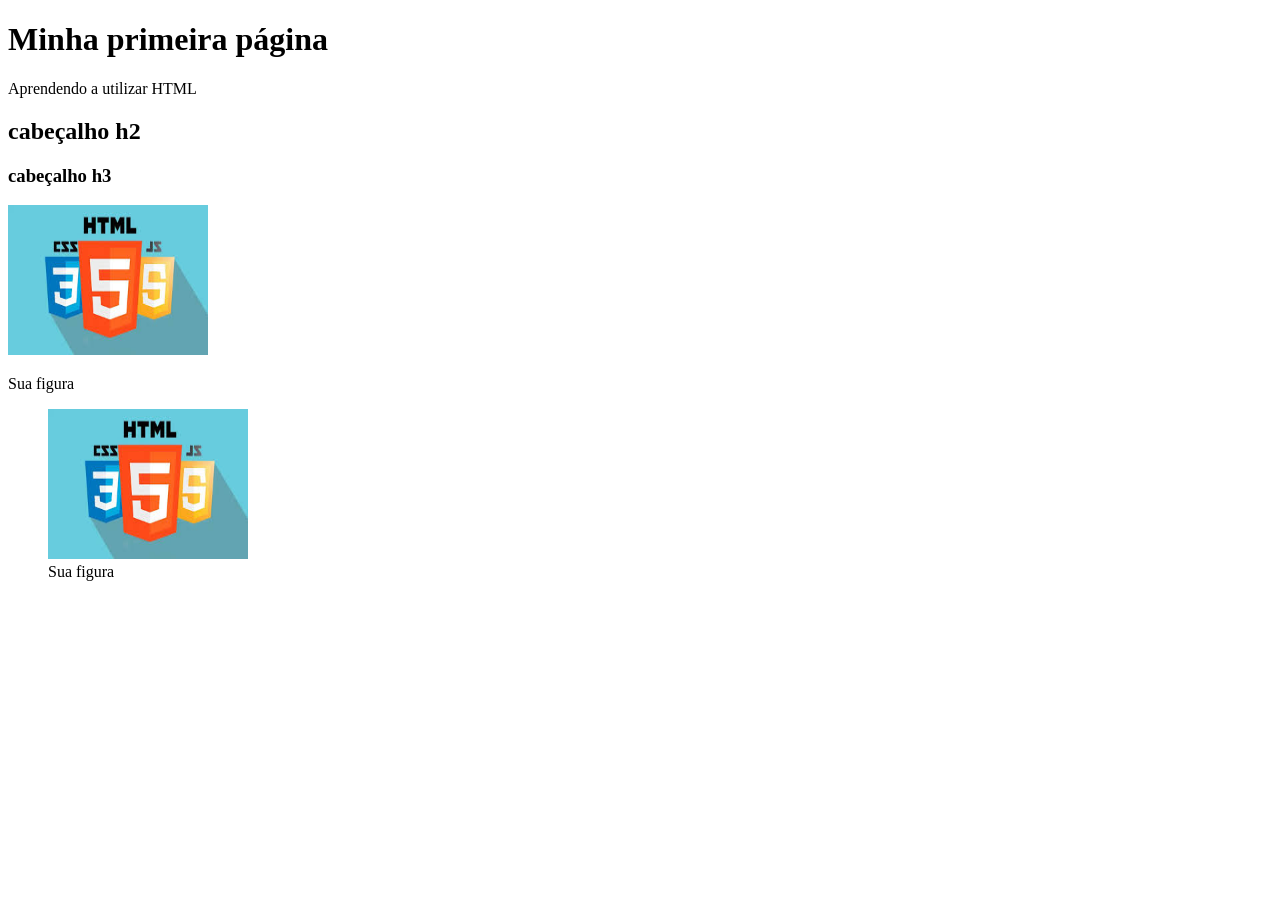
<file: index.html>
<!DOCTYPE html>
<html lang="pt-br">

<head>
   <title>Minha Página</title>
   <meta charset="UTF-8" />
   <meta name="viewport" content="width=device-width, initial-scale=1.0" />
</head>

<body>
   <h1>Minha primeira página</h1>
   <p>Aprendendo a utilizar HTML</p>
   <h2>cabeçalho h2</h2>
   <h3>cabeçalho h3</h3>

   <!-- inserção de figura usando div e img -->
   <div>
      <img src="./imagens/arquivo.jpg" alt="imagem da minha página" width="200" height="150" />
      <p>Sua figura</p>
   </div>

   <!-- inserção de figura usando figure -->
   <figure>
      <img src="./imagens/arquivo.jpg" alt="HTML front-end" width="200" height="150" />
      <figcaption>Sua figura</figcaption>
   </figure>
</body>

</html>
</file>
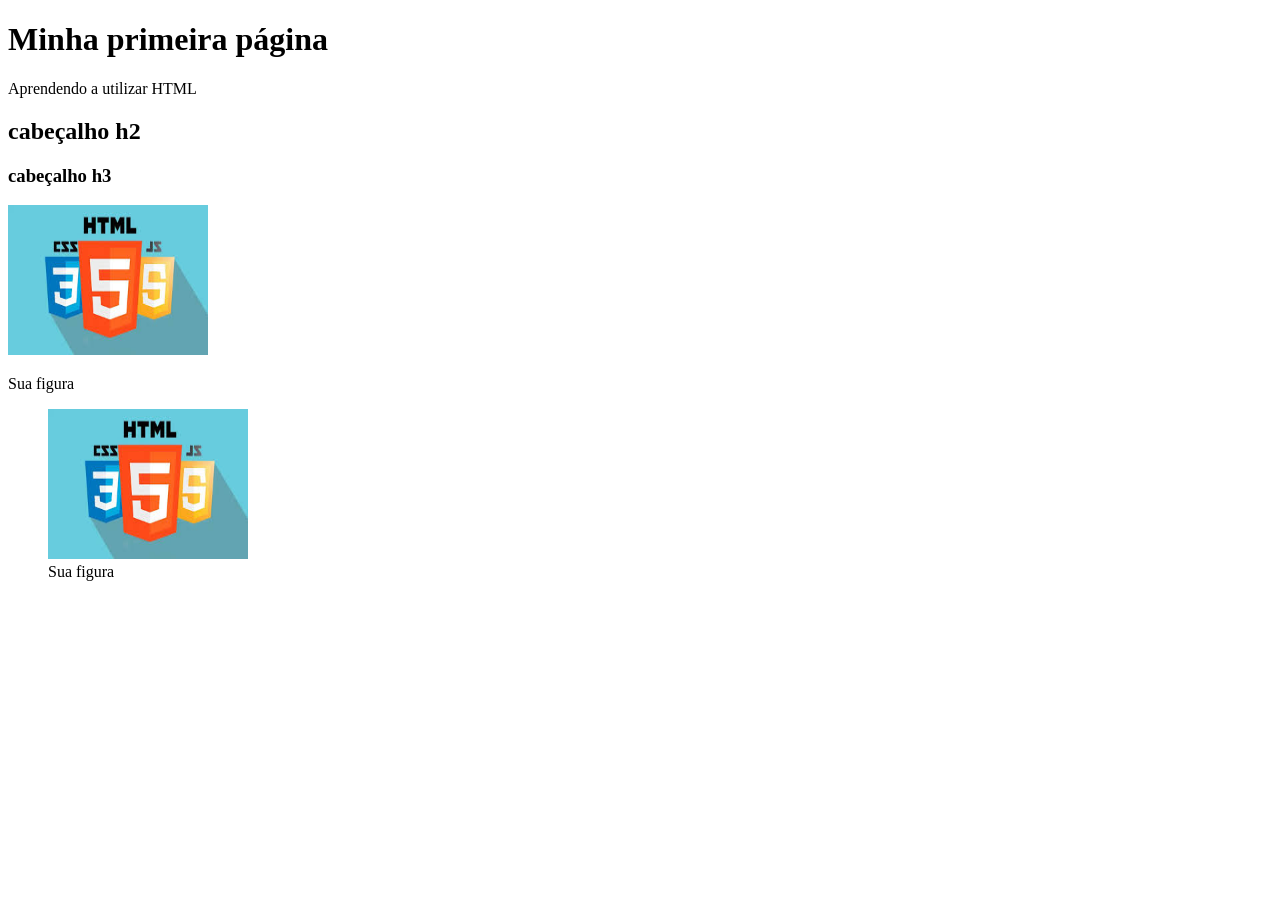
<file: html/index.html>
<!DOCTYPE html>
<html lang="pt-br">

<head>
   <title>Minha Página</title>
   <meta charset="UTF-8" />
   <meta name="viewport" content="width=device-width, initial-scale=1.0" />
</head>

<body>
   <h1>Minha primeira página</h1>
   <p>Aprendendo a utilizar HTML</p>
   <h2>cabeçalho h2</h2>
   <h3>cabeçalho h3</h3>

   <!-- inserção de figura usando div e img -->
   <div>
      <img src="../imagens/arquivo.jpg" alt="imagem da minha página" width="200" height="150" />
      <p>Sua figura</p>
   </div>

   <!-- inserção de figura usando figure -->
   <figure>
      <img src="../imagens/arquivo.jpg" alt="HTML front-end" width="200" height="150" />
      <figcaption>Sua figura</figcaption>
   </figure>
</body>

</html>
</file>
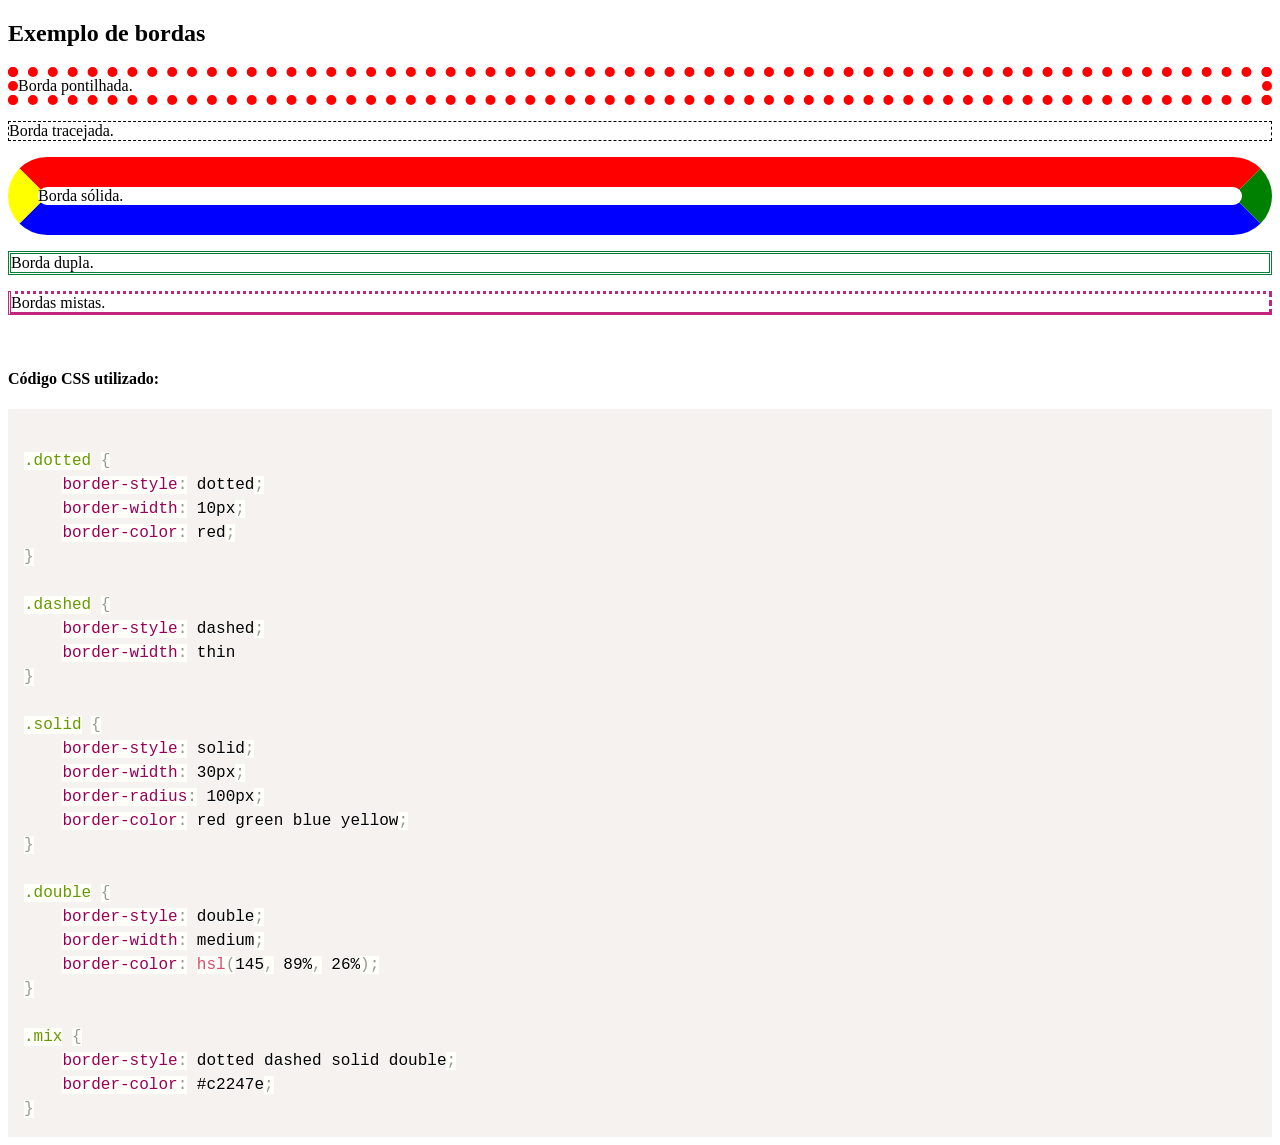
<file: Aula2CSS/ex-borda-cor.html>
<!DOCTYPE html>
<html>

<head>
      <meta charset="UTF-8" />
      <meta name="viewport" content="width=device-width, initial-scale=1.0" />
      <!-- Link para o arquivo CSS externo -->
      <link rel="stylesheet" href="estilos.css">
      <link href="../css/prism.css" rel="stylesheet" />
      <title>Exemplo borda-cor</title>
</head>

<body>
      <h2>Exemplo de bordas</h2>
      <p class="dotted">Borda pontilhada.</p>
      <p class="dashed">Borda tracejada.</p>
      <p class="solid">Borda sólida.</p>
      <p class="double">Borda dupla.</p>
      <p class="mix">Bordas mistas.</p>
      <br>
      <h4>Código CSS utilizado:</h4>
      <pre><code class="language-css">
.dotted {
    border-style: dotted;
    border-width: 10px;
    border-color: red;
}

.dashed {
    border-style: dashed;
    border-width: thin
}

.solid {
    border-style: solid;
    border-width: 30px;
    border-radius: 100px;
    border-color: red green blue yellow;
}

.double {
    border-style: double;
    border-width: medium;
    border-color: hsl(145, 89%, 26%);
}

.mix {
    border-style: dotted dashed solid double;
    border-color: #c2247e;
}
</code></pre>

      <script src="../js/prism.js"></script>
      <script src="../js/prism-css.min.js"></script>
</body>

</html>
</file>
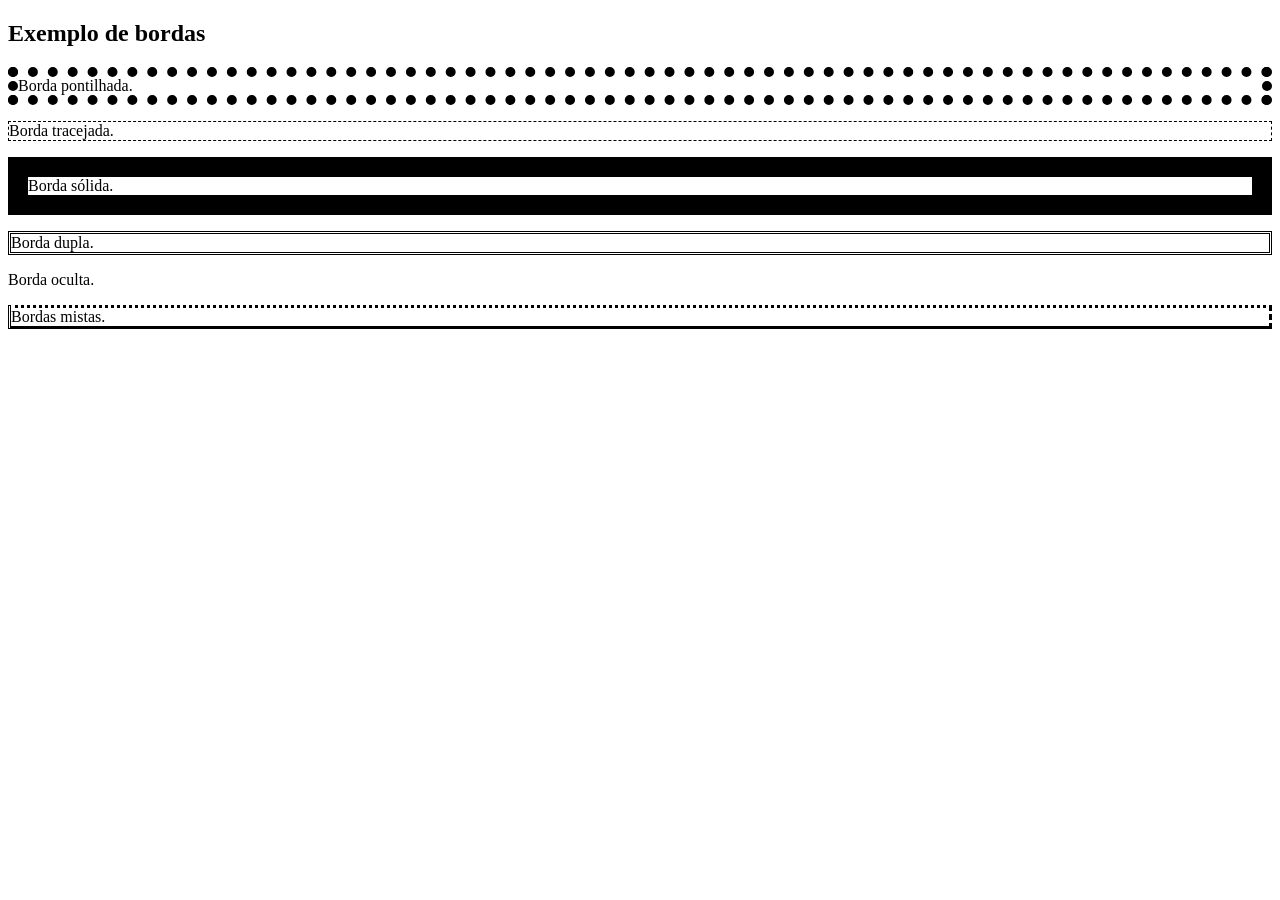
<file: Aula2CSS/ex-borda-largura.html>
<!DOCTYPE html>
<html>

<head>
    <meta charset="UTF-8" />
    <meta name="viewport" content="width=device-width, initial-scale=1.0" />
    <!-- Link para o arquivo CSS externo -->
    <link rel="stylesheet" href="estilos.css">
    <title>Exemplo borda-largura</title>
</head>

<body>
    <h2>Exemplo de bordas</h2>
    <p class="dotted_larg">Borda pontilhada.</p>
    <p class="dashed_larg">Borda tracejada.</p>
    <p class="solid_larg">Borda sólida.</p>
    <p class="double_larg">Borda dupla.</p>
    <p class="hidden_larg">Borda oculta.</p>
    <p class="mix_larg">Bordas mistas.</p>
</body>

</html>
</file>
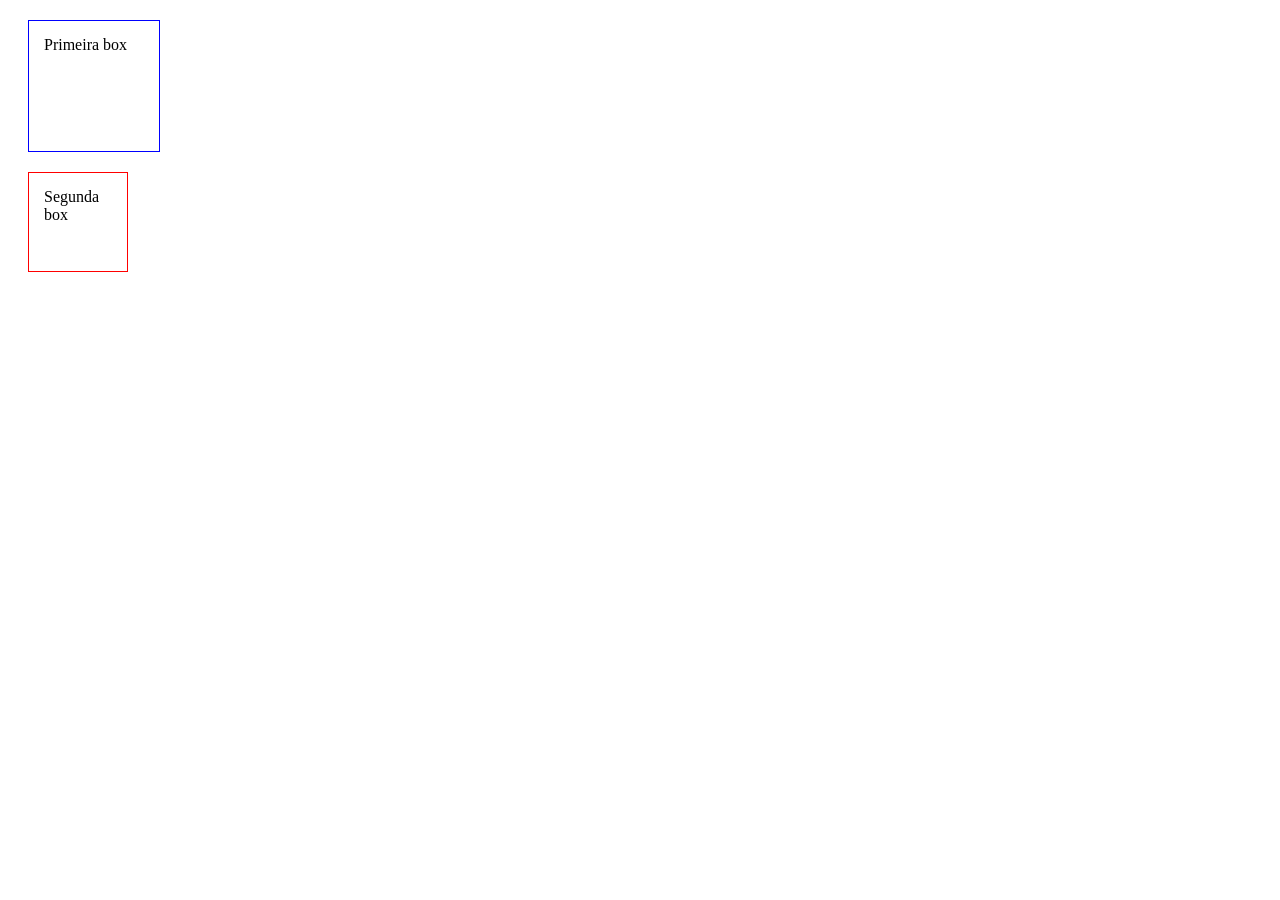
<file: Aula2CSS/ex-box-sizing.html>
<!DOCTYPE html>
<html>

<head>
    <meta charset="UTF-8" />
    <meta name="viewport" content="width=device-width, initial-scale=1.0" />
    <!-- Link para o arquivo CSS externo -->
    <link rel="stylesheet" href="estilos.css">
    <title>Exemplo box-sizing</title>
</head>

<body>
    <div id="div1">Primeira box</div>
    <div id="div2">Segunda box</div>
</body>

</html>
</file>
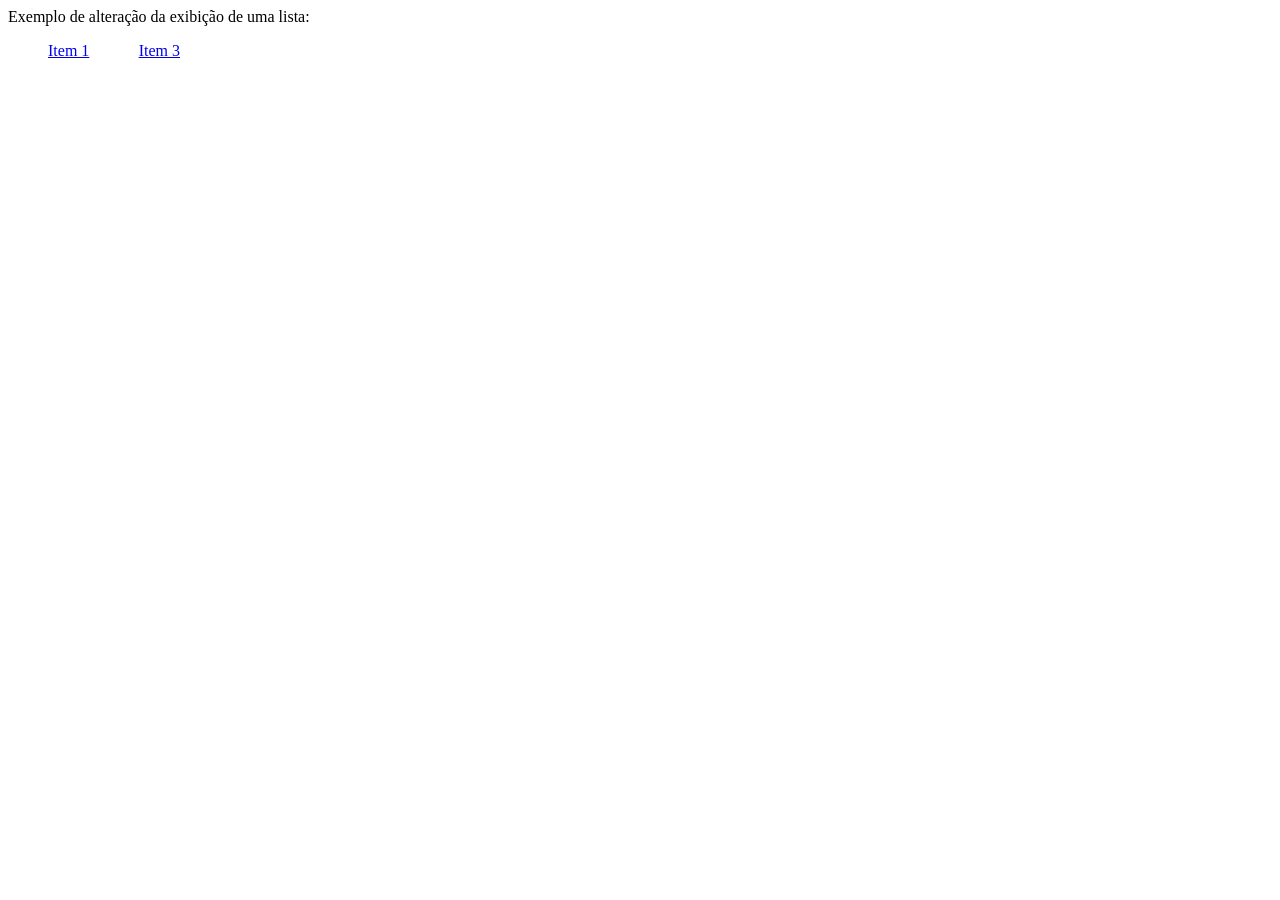
<file: Aula2CSS/ex-hidden.html>
<html>

<head>
  <meta charset="UTF-8" />
  <meta name="viewport" content="width=device-width, initial-scale=1.0" />
  <!-- Link para o arquivo CSS externo -->
  <link rel="stylesheet" href="estilos.css">
  <title>Exemplo hidden</title>
</head>

<body>
  <p>Exemplo de alteração da exibição de uma lista:</p>
  <ul>
    <li><a href="#">Item 1</a></li>
    <li id="oculto"><a href="#">Item 2</a></li>
    <li><a href="#">Item 3</a></li>
  </ul>
</body>

</html>
</file>
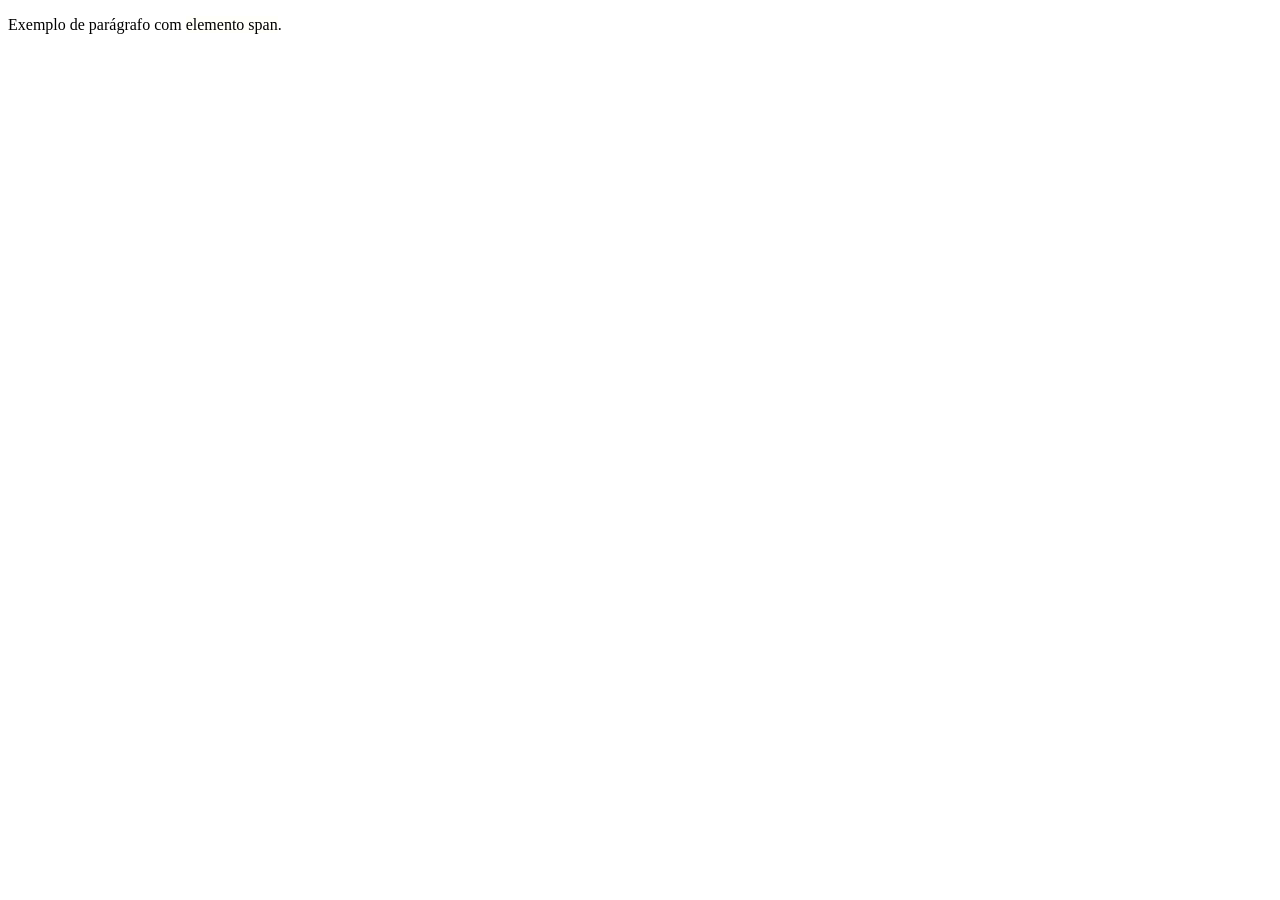
<file: Aula2CSS/ex-inline.html>
<!DOCTYPE html>
<html>

<head>
	<meta charset="UTF-8" />
	<meta name="viewport" content="width=device-width, initial-scale=1.0" />
	<!-- Link para o arquivo CSS externo -->
	<link rel="stylesheet" href="estilos.css">
	<title>Exemplo inline</title>
</head>

<body>
	<p>Exemplo de parágrafo com <span>elemento span</span>.</p>
</body>

</html>
</file>
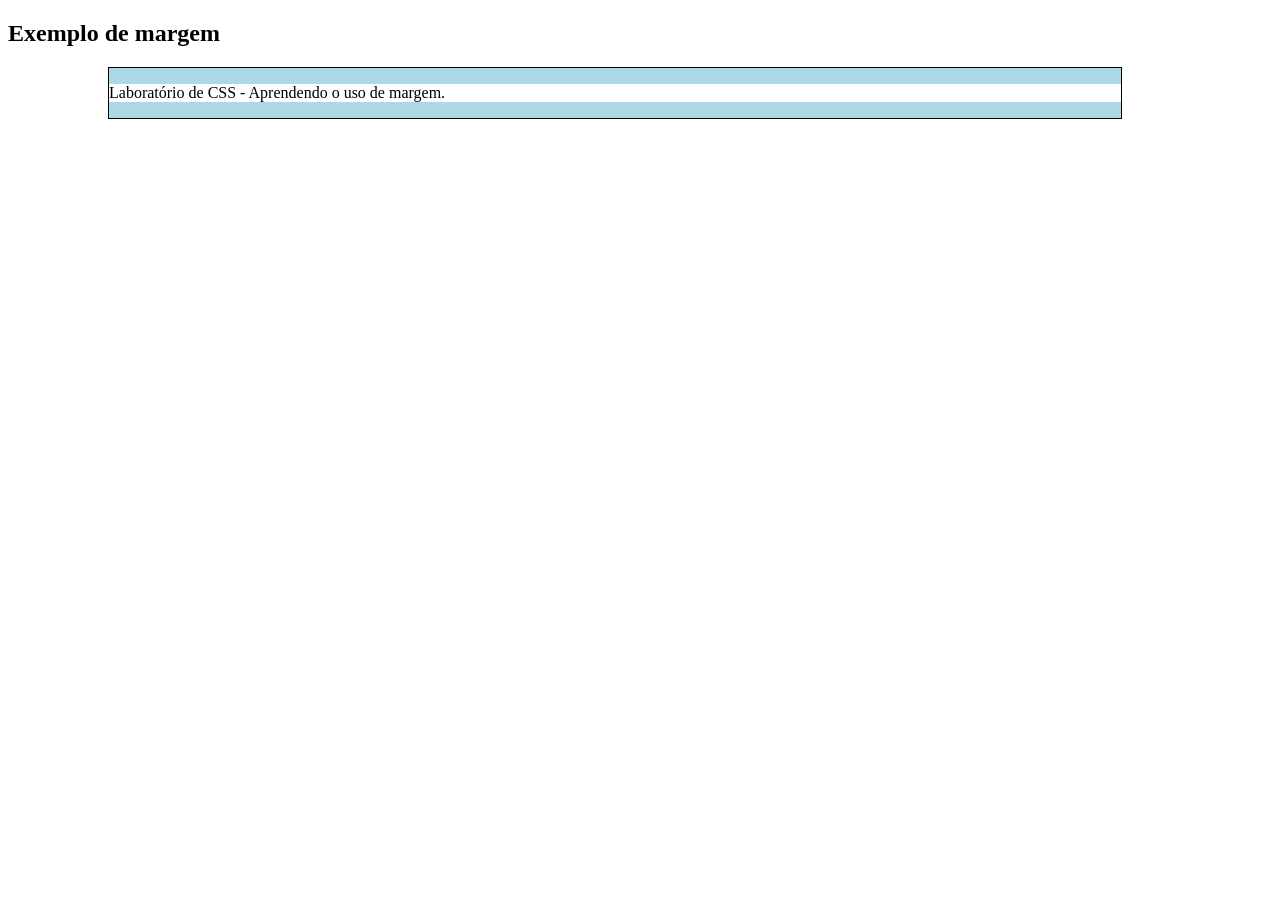
<file: Aula2CSS/ex-margem.html>
<!DOCTYPE html>
<html>

<head>
  <meta charset="UTF-8" />
  <meta name="viewport" content="width=device-width, initial-scale=1.0" />
  <!-- Link para o arquivo CSS externo -->
  <link rel="stylesheet" href="estilos.css">
  <title>Exemplo margem</title>
</head>

<body>
  <h2>Exemplo de margem</h2>
  <div>
    <p>Laboratório de CSS - Aprendendo o uso de margem.</p>
  </div>
</body>

</html>
</file>
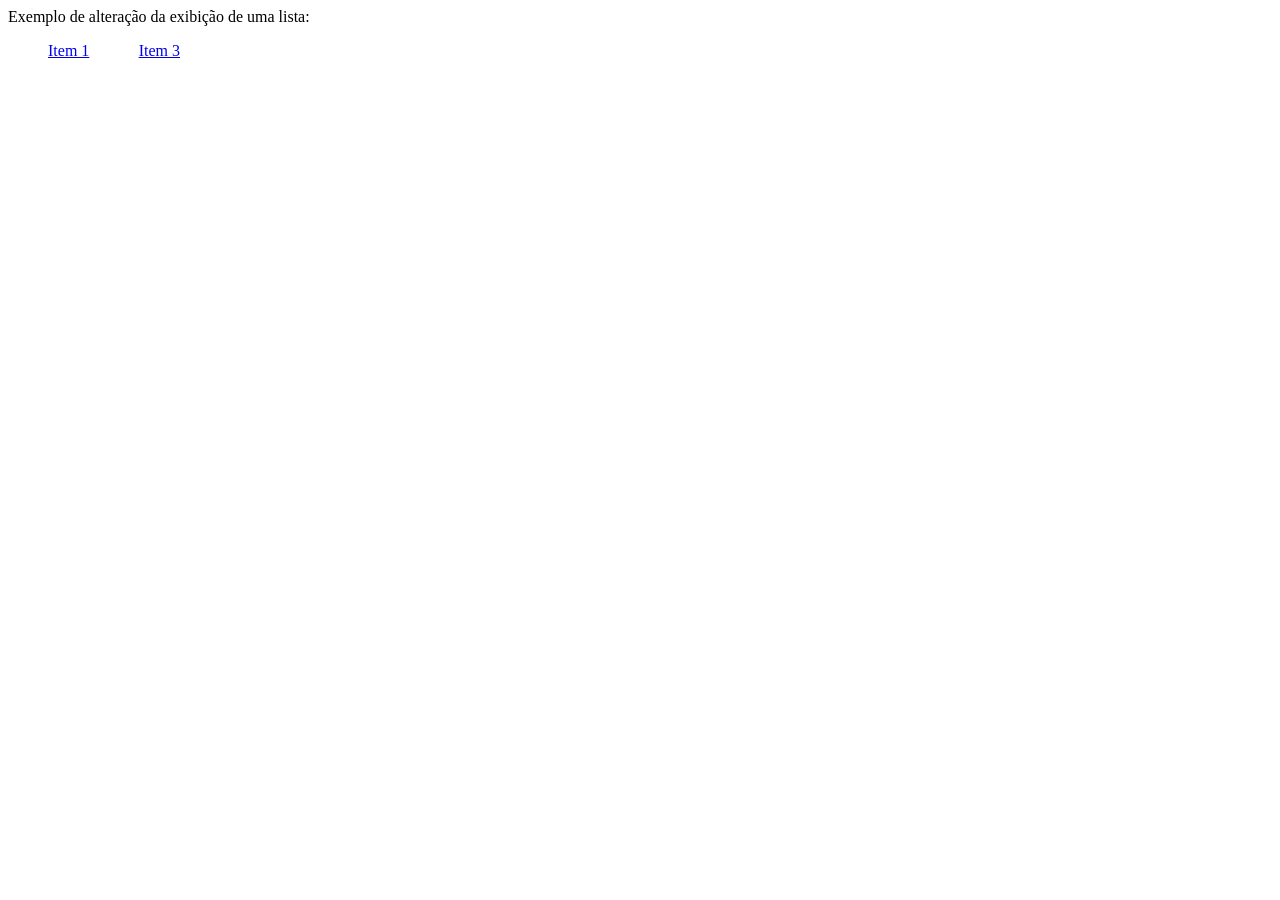
<file: Aula2CSS/ex-none.html>
<html>

<head>
  <meta charset="UTF-8" />
  <meta name="viewport" content="width=device-width, initial-scale=1.0" />
  <!-- Link para o arquivo CSS externo -->
  <link rel="stylesheet" href="estilos.css">
  <title>Exemplo none</title>
</head>

<body>
  <p>Exemplo de alteração da exibição de uma lista:</p>
  <ul>
    <li><a href="#">Item 1</a></li>
    <li id="oculto"><a href="#">Item 2</a></li>
    <li><a href="#">Item 3</a></li>
  </ul>
</body>

</html>
</file>
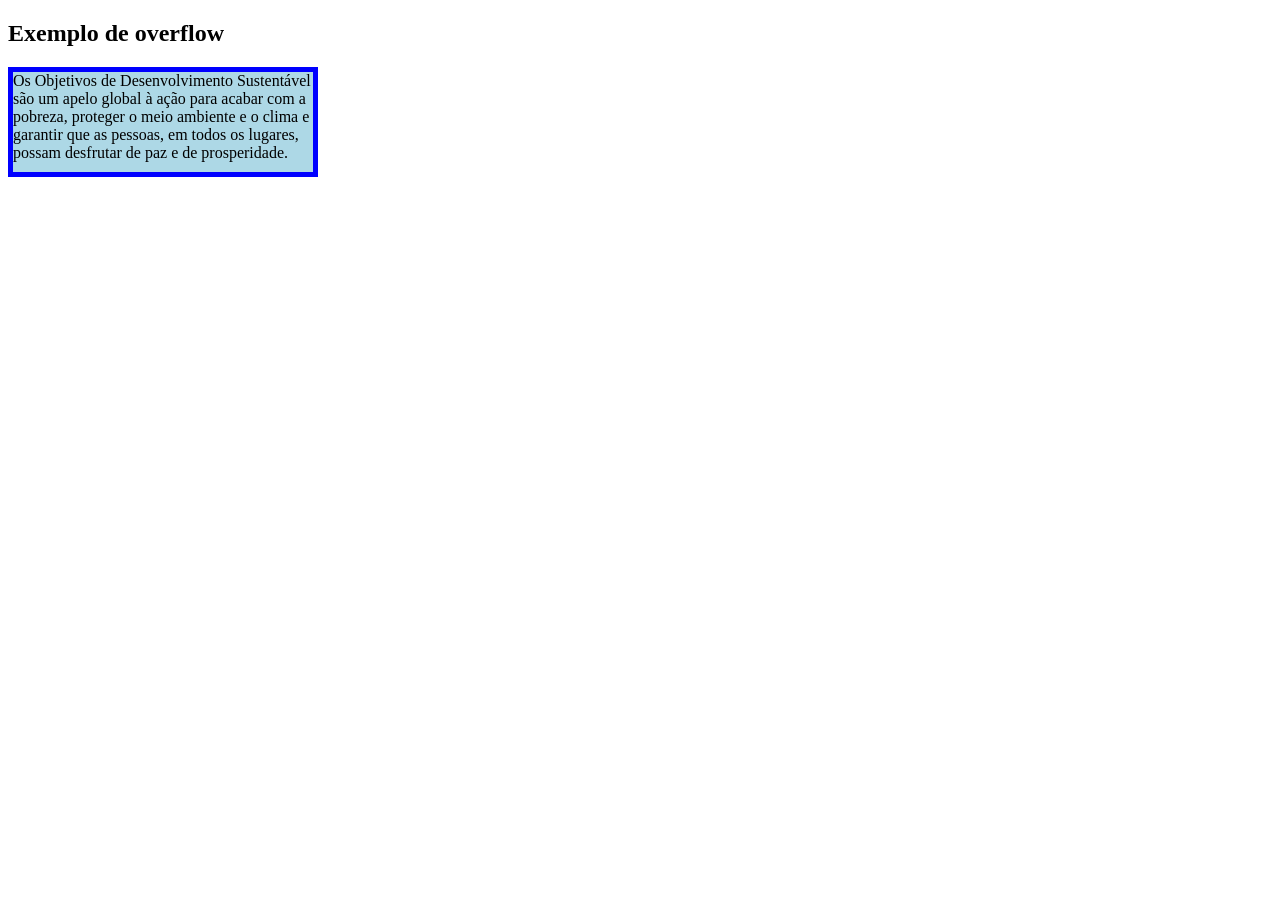
<file: Aula2CSS/ex-overflow.html>
<!DOCTYPE html>
<html>

<head>
  <meta charset="UTF-8" />
  <meta name="viewport" content="width=device-width, initial-scale=1.0" />
  <!-- Link para o arquivo CSS externo -->
  <link rel="stylesheet" href="estilos.css">
  <title>Exemplo overflow</title>
</head>

<body>
  <h2>Exemplo de overflow</h2>
  <p class="over">Os Objetivos de Desenvolvimento Sustentável são um apelo global à ação
    para acabar com a pobreza, proteger o meio ambiente e o clima e garantir
    que as pessoas, em todos os lugares, possam desfrutar de paz e de
    prosperidade.</p>
</body>

</html>
</file>
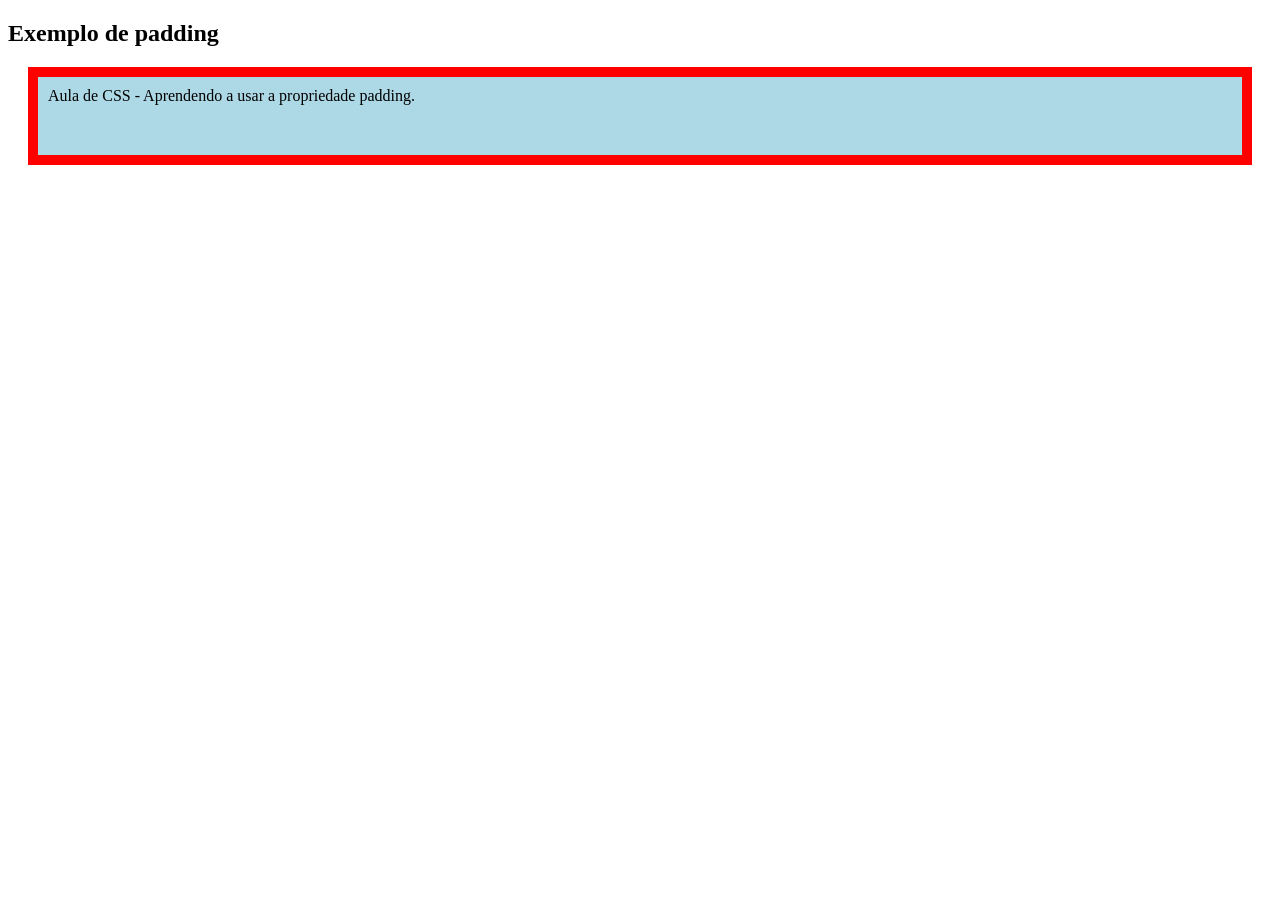
<file: Aula2CSS/ex-padding.html>
<!DOCTYPE html>
<html>

<head>
	<meta charset="UTF-8" />
	<meta name="viewport" content="width=device-width, initial-scale=1.0" />
	<!-- Link para o arquivo CSS externo -->
	<link rel="stylesheet" href="estilos.css">
	<title>Exemplo padding</title>
</head>

<body>
  <h2>Exemplo de padding</h2>
  <p class="padd">Aula de CSS - Aprendendo a usar a propriedade padding.</p>
</body>

</html>
</file>
<file: Aula2CSS/estilos.css>
#div1 {
    padding: 15px;
    border-style: solid;
    border-color: blue;
    background-color: rgb(255, 255, 255);
    margin: 20px;
    width: 100px;
    height: 100px;
    box-sizing: content-box;
}

#div2 {
    padding: 15px;
    border-style: solid;
    border-color: red;
    background-color: rgb(255, 255, 255);
    margin: 20px;
    width: 100px;
    height: 100px;
    box-sizing:border-box;
}

#oculto {
    visibility: hidden;
}

.over {
    background-color: lightblue;
    width: 300px;
    height: 100px;
    border: 5px solid blue;
    overflow:scroll;
}

.padd {
    border: 10px solid red;
    margin: 20px;
    background-color: lightblue;
    padding: 10px 50px 50px 10px;
}

div {
    border: 1px solid black;
    margin: 15px 150px 150px 100px;
    background-color: lightblue;
}

img {
    float:left;
    width: 80px;
    height: 80px;
    margin: 0 10px 10px 10px;
}

li {
    display: inline;
}

span {
    background-color: rgb(255, 255, 250);
    margin-bottom: inherit;
}

p {
    background-color: rgb(255, 255, 255);
}

.dotted {
    border-style: dotted;
    border-width: 10px;
    border-color: red;
}

.dashed {
    border-style: dashed;
    border-width: thin
}

.solid {
    border-style: solid;
    border-width: 30px;
    border-radius: 100px;
    border-color: red green blue yellow;
}

.double {
    border-style: double;
    border-width: medium;
    border-color: hsl(145, 89%, 26%);
}

.mix {
    border-style: dotted dashed solid double;
    border-color: #c2247e;
}

.dotted_semcor {
    border-style: dotted;
}

.dashed_semcor {
    border-style: dashed;
}

.solid_semcor {
    border-style: solid;
}

.double_semcor {
    border-style: double;
}

.hidden_semcor {
    border-style: hidden;
}

.mix_semcor {
    border-style: dotted dashed solid double;
}

.dotted_larg {
    border-style: dotted;
    border-width: 10px;
}

.dashed_larg {
    border-style: dashed;
    border-width: thin
}

.solid_larg {
    border-style: solid;
    border-width: 20px
}

.double_larg {
    border-style: double;
    border-width: medium;
}

.hidden_larg {
    border-style: hidden;
}

.mix_larg {
    border-style: dotted dashed solid double;
}
</file>
<file: css/prism.css>
/**
 * prism.js default theme for JavaScript, CSS and HTML
 * Based on dabblet (http://dabblet.com)
 * @author Lea Verou
 */

code[class*="language-"],
pre[class*="language-"] {
	color: black;
	background: none;
	text-shadow: 0 1px white;
	font-family: Consolas, Monaco, 'Andale Mono', 'Ubuntu Mono', monospace;
	font-size: 1em;
	text-align: left;
	white-space: pre;
	word-spacing: normal;
	word-break: normal;
	word-wrap: normal;
	line-height: 1.5;

	-moz-tab-size: 4;
	-o-tab-size: 4;
	tab-size: 4;

	-webkit-hyphens: none;
	-moz-hyphens: none;
	-ms-hyphens: none;
	hyphens: none;
}

pre[class*="language-"]::-moz-selection, pre[class*="language-"] ::-moz-selection,
code[class*="language-"]::-moz-selection, code[class*="language-"] ::-moz-selection {
	text-shadow: none;
	background: #b3d4fc;
}

pre[class*="language-"]::selection, pre[class*="language-"] ::selection,
code[class*="language-"]::selection, code[class*="language-"] ::selection {
	text-shadow: none;
	background: #b3d4fc;
}

@media print {
	code[class*="language-"],
	pre[class*="language-"] {
		text-shadow: none;
	}
}

/* Code blocks */
pre[class*="language-"] {
	padding: 1em;
	margin: .5em 0;
	overflow: auto;
}

:not(pre) > code[class*="language-"],
pre[class*="language-"] {
	background: #f5f2f0;
}

/* Inline code */
:not(pre) > code[class*="language-"] {
	padding: .1em;
	border-radius: .3em;
	white-space: normal;
}

.token.comment,
.token.prolog,
.token.doctype,
.token.cdata {
	color: slategray;
}

.token.punctuation {
	color: #999;
}

.token.namespace {
	opacity: .7;
}

.token.property,
.token.tag,
.token.boolean,
.token.number,
.token.constant,
.token.symbol,
.token.deleted {
	color: #905;
}

.token.selector,
.token.attr-name,
.token.string,
.token.char,
.token.builtin,
.token.inserted {
	color: #690;
}

.token.operator,
.token.entity,
.token.url,
.language-css .token.string,
.style .token.string {
	color: #9a6e3a;
	/* This background color was intended by the author of this theme. */
	background: hsla(0, 0%, 100%, .5);
}

.token.atrule,
.token.attr-value,
.token.keyword {
	color: #07a;
}

.token.function,
.token.class-name {
	color: #DD4A68;
}

.token.regex,
.token.important,
.token.variable {
	color: #e90;
}

.token.important,
.token.bold {
	font-weight: bold;
}
.token.italic {
	font-style: italic;
}

.token.entity {
	cursor: help;
}
</file>
